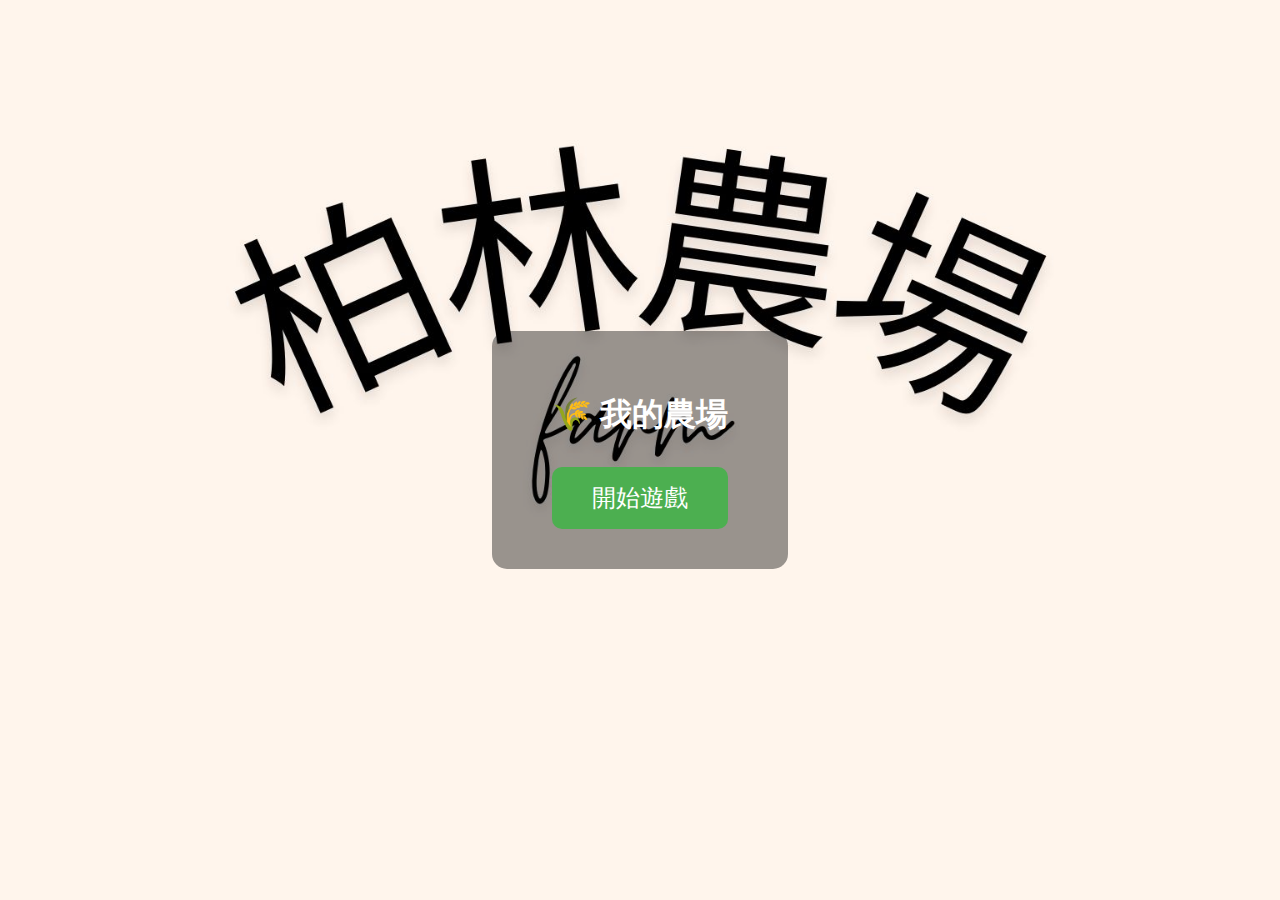
<file: index.html>
<!DOCTYPE html>
<html lang="zh-Hant">
<head>
  <meta charset="UTF-8">
  <title>首頁背景範例</title>
  <style>
    /* 讓 body 撐滿整個視窗，並放置背景圖 */
    body {
      margin: 0; /* 去掉預設空白 */
      height: 100vh; /* 讓高度填滿視窗 */
      background-image: url(farm.jpg); /* 替換成你的圖片路徑 */
      background-size: cover; /* 讓圖片鋪滿整個視窗 */
      background-position: center; /* 置中圖片 */
      background-repeat: no-repeat; /* 不重複 */
        /* 關鍵：讓內容可以置中 */
      display: flex;
      justify-content: center;
      align-items: center;
    }
    /* 放按鈕的盒子 */
    .menu {
      background-color: rgba(0, 0, 0, 0.4); /* 半透明 */
      padding: 40px 60px;
      border-radius: 15px;
      text-align: center;
    }

    .menu h1 {
      color: white;
      margin-bottom: 30px;
    }

    /* 開始遊戲按鈕 */
    #startBtn {
      font-size: 24px;
      padding: 15px 40px;
      border: none;
      border-radius: 10px;
      background-color: #4caf50;
      color: white;
      cursor: pointer;
    }

    #startBtn:hover {
      background-color: #43a047;
    }
  </style>
</head>
<body>
  <!-- 以後可以在這裡放按鍵或其他互動元素 -->
  <div class="menu">
    <h1>🌾 我的農場</h1>
    <button id="startBtn">開始遊戲</button>
  </div>

  <script>
    document.getElementById("startBtn").addEventListener("click", () => {
      window.location.href = "game.html";
    });
  </script>

</body>
</html>
</file>
